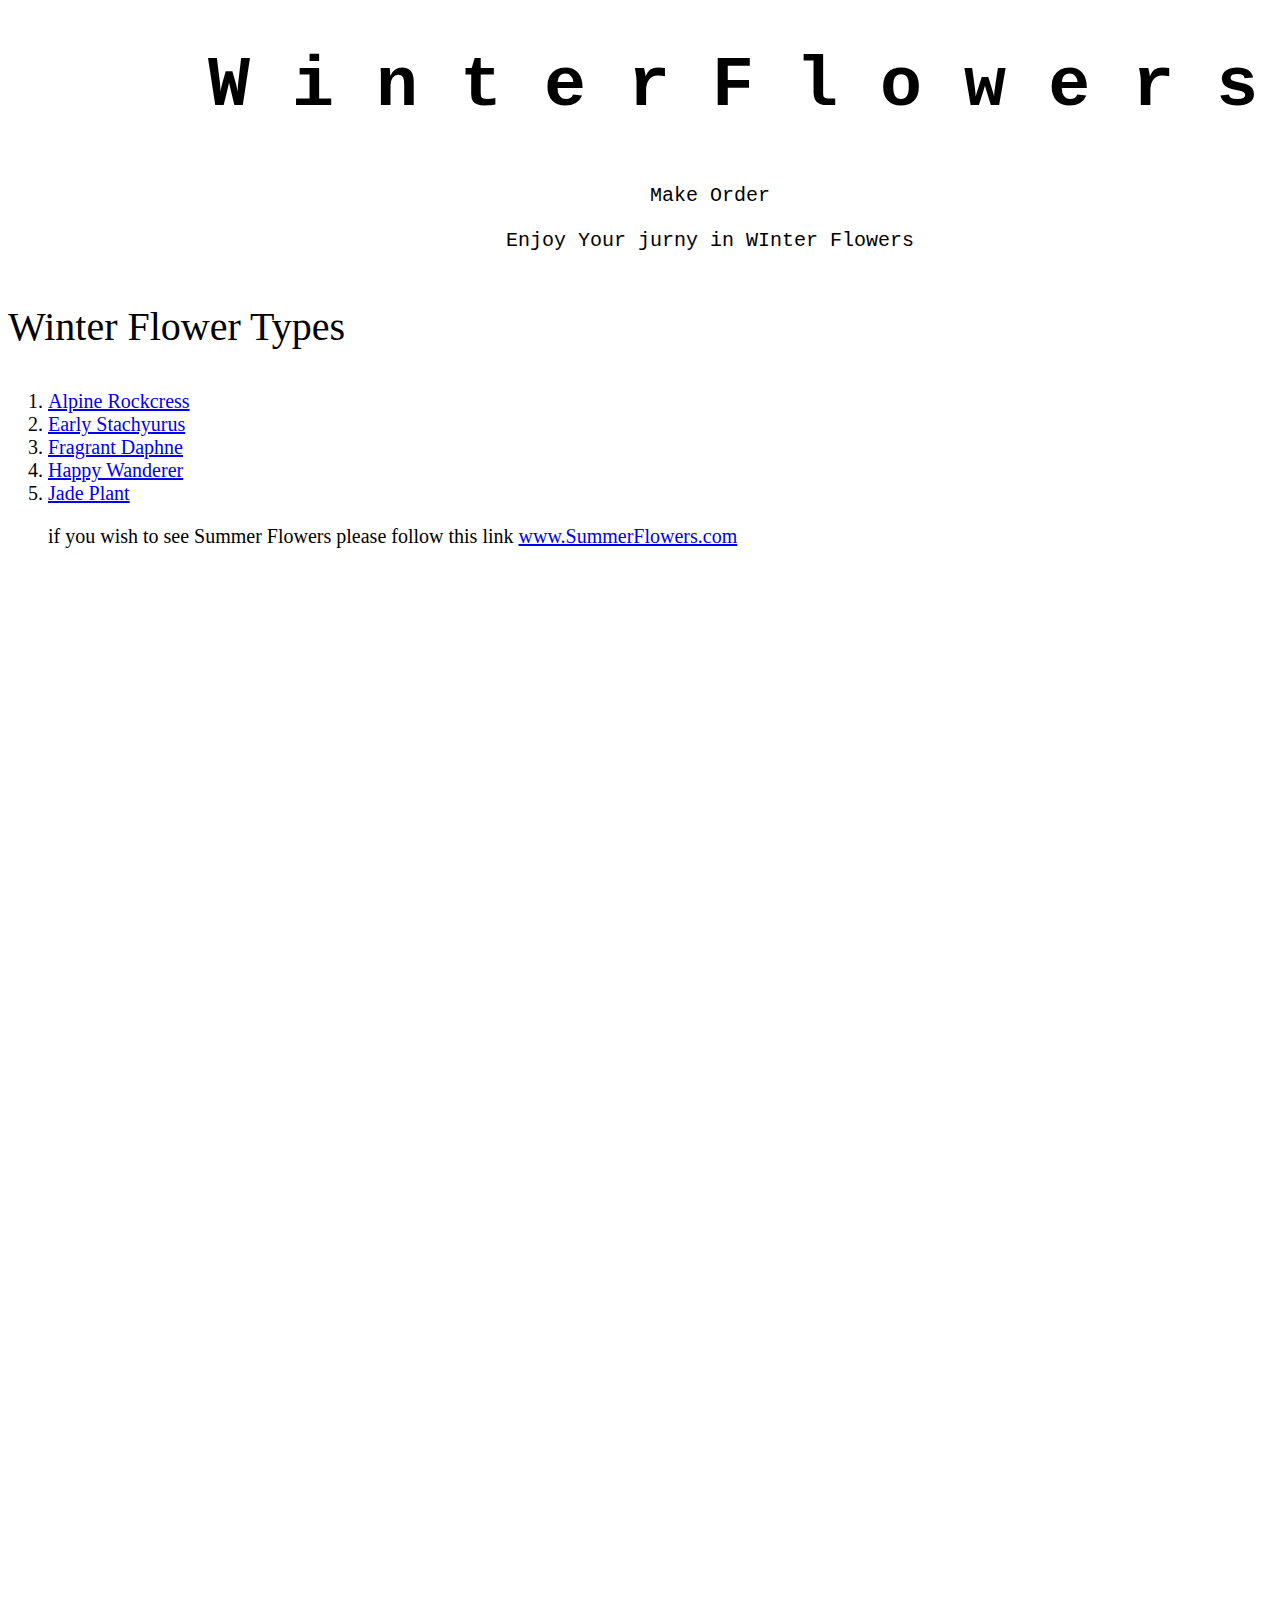
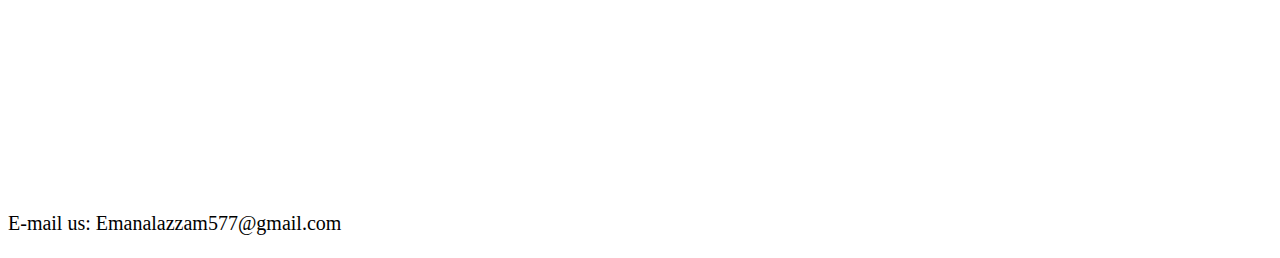
<file: index.html>
<!DOCTYPE html>

<html>
    <head> 
<title > Flower Online Market </title>

<link rel="stylesheet" href="style.css">




</head>

<body > 


<h1 id="mainheader"> W i n t e r F l o w e r s </h1>
<nav>
    <ul>
        <li id="bodyh1"> Make Order </li>
        <li id="bodyh1">Enjoy Your jurny in WInter Flowers</li>

    </ul>
</nav>
    <p id="body2" >Winter Flower Types </p>


    <ol id="body3">
        <li><a rel="stylesheet" href="Alpine_Rockcress.html">Alpine Rockcress</a></li>
        <li><a rel="stylesheet" href="Early_Stachyurus.html">Early Stachyurus</a></li>
        <li><a rel="stylesheet" href="Fragrant_Daphne.html">Fragrant Daphne</a></li>
        <li><a rel="stylesheet" href="Happy_Wanderer.html">Happy Wanderer</a></li>
        <li><a rel="stylesheet" href="Jade_Plant.html">Jade Plant</a></li>
        <p>if you wish to see Summer Flowers please follow this link <a href="https://halakhamayseh.github.io/HTML_SCC/">www.SummerFlowers.com</a></p>
    </ol>    
</body>
<footer>
    <p>E-mail us: Emanalazzam577@gmail.com</p>
  </footer>
</html>
</file>
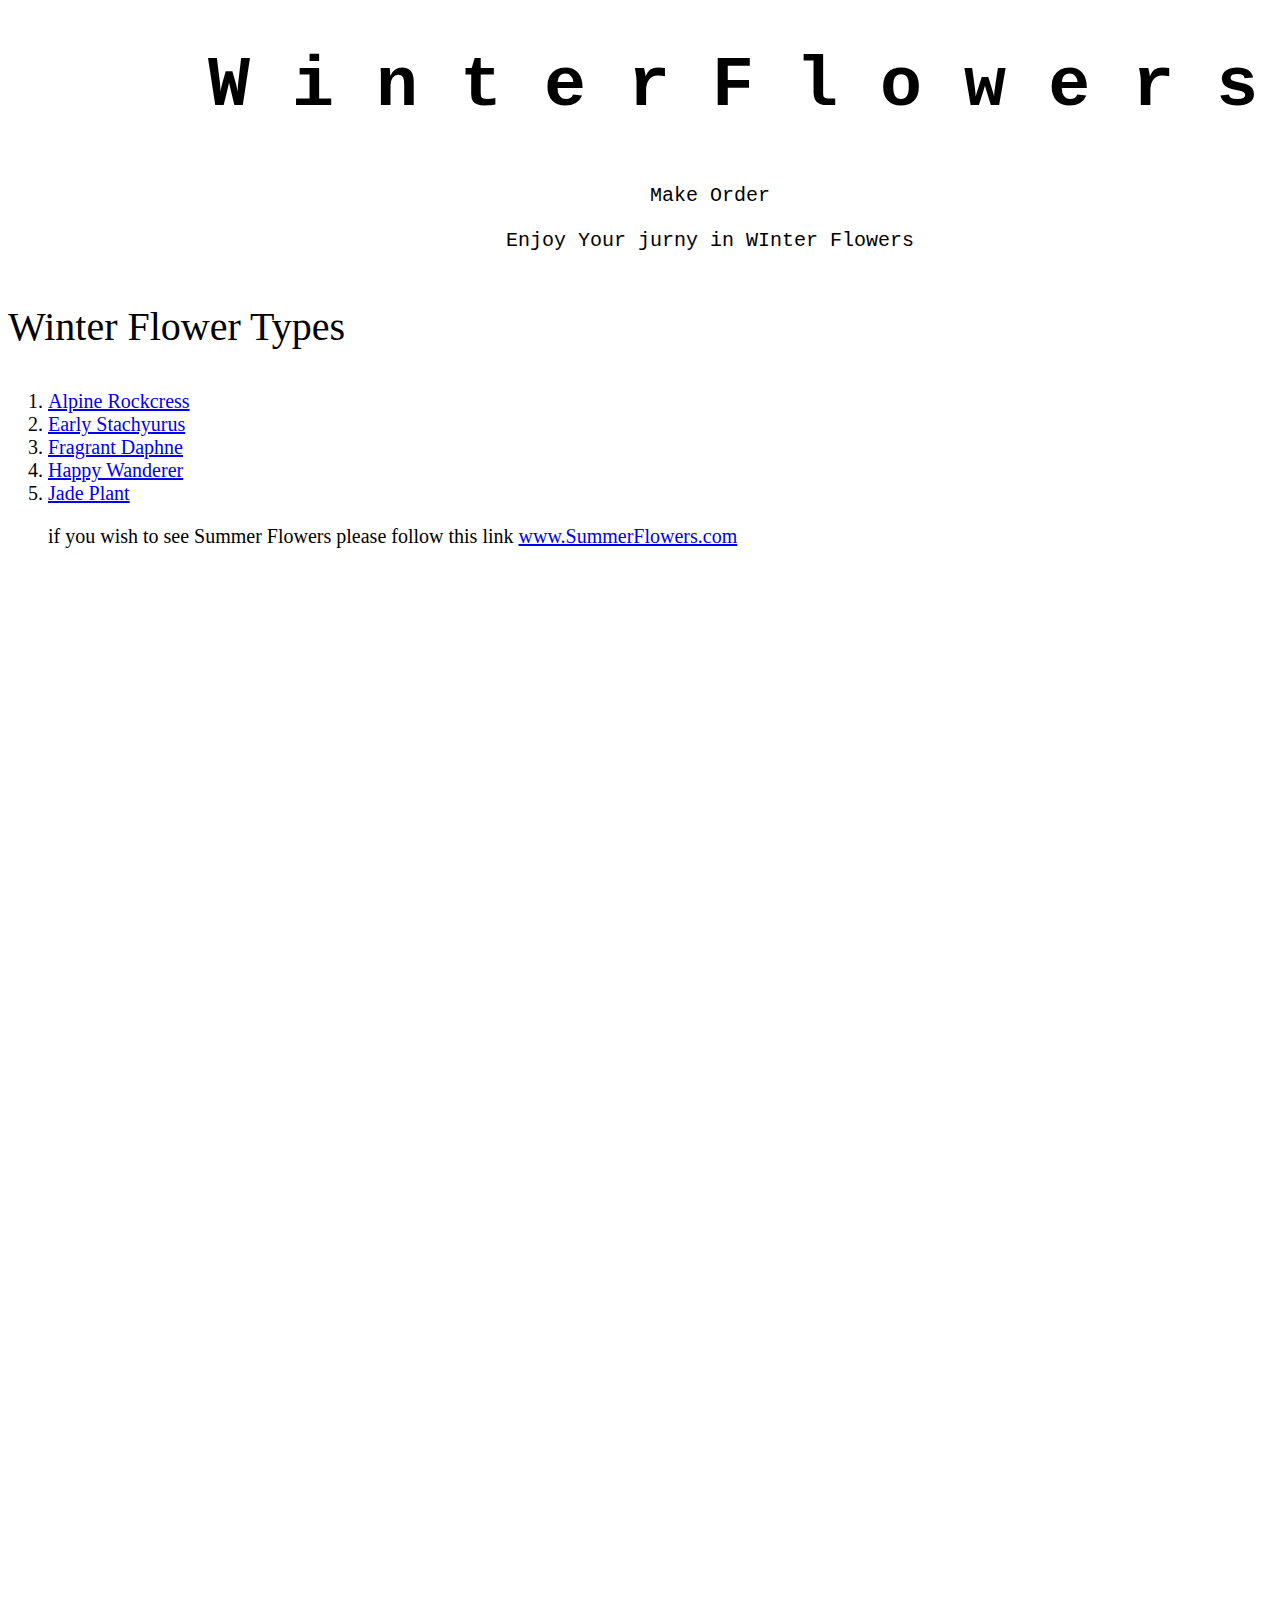
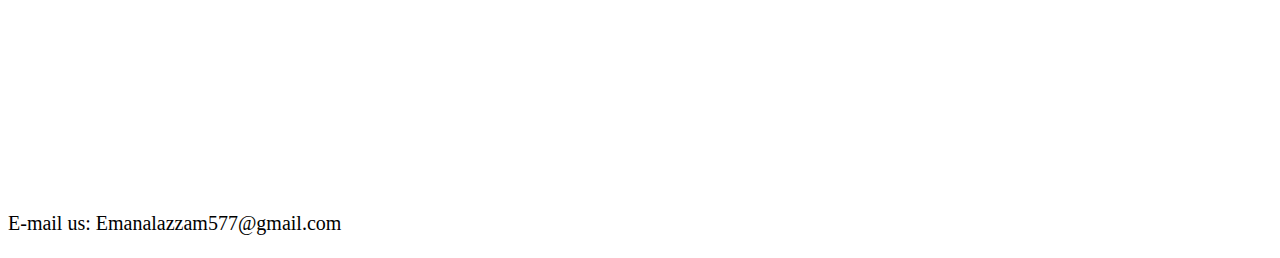
<file: javascript/index.html>
<!DOCTYPE html>

<html>
    <head> 
<title > Flower Online Market </title>

<link rel="stylesheet" href="style.css">




</head>

<body> 


<h1 id="mainheader"> W i n t e r F l o w e r s </h1>
<nav>
    <ul>
        <li id="bodyh1"> Make Order </li>
        <li id="bodyh1">Enjoy Your jurny in WInter Flowers</li>

    </ul>
</nav>
    <p id="body2" >Winter Flower Types </p>


    <ol id="body3">
        <li><a rel="stylesheet" href="Alpine_Rockcress.html">Alpine Rockcress</a></li>
        <li><a rel="stylesheet" href="Early_Stachyurus.html">Early Stachyurus</a></li>
        <li><a rel="stylesheet" href="Fragrant_Daphne.html">Fragrant Daphne</a></li>
        <li><a rel="stylesheet" href="Happy_Wanderer.html">Happy Wanderer</a></li>
        <li><a rel="stylesheet" href="Jade_Plant.html">Jade Plant</a></li>
        <p>if you wish to see Summer Flowers please follow this link <a href="https://halakhamayseh.github.io/HTML_SCC/">www.SummerFlowers.com</a></p>


    </ol>
    <script src="action.js"> </script>
</body>
<footer>
    <p>E-mail us: Emanalazzam577@gmail.com</p>
  </footer>
</html>
</file>
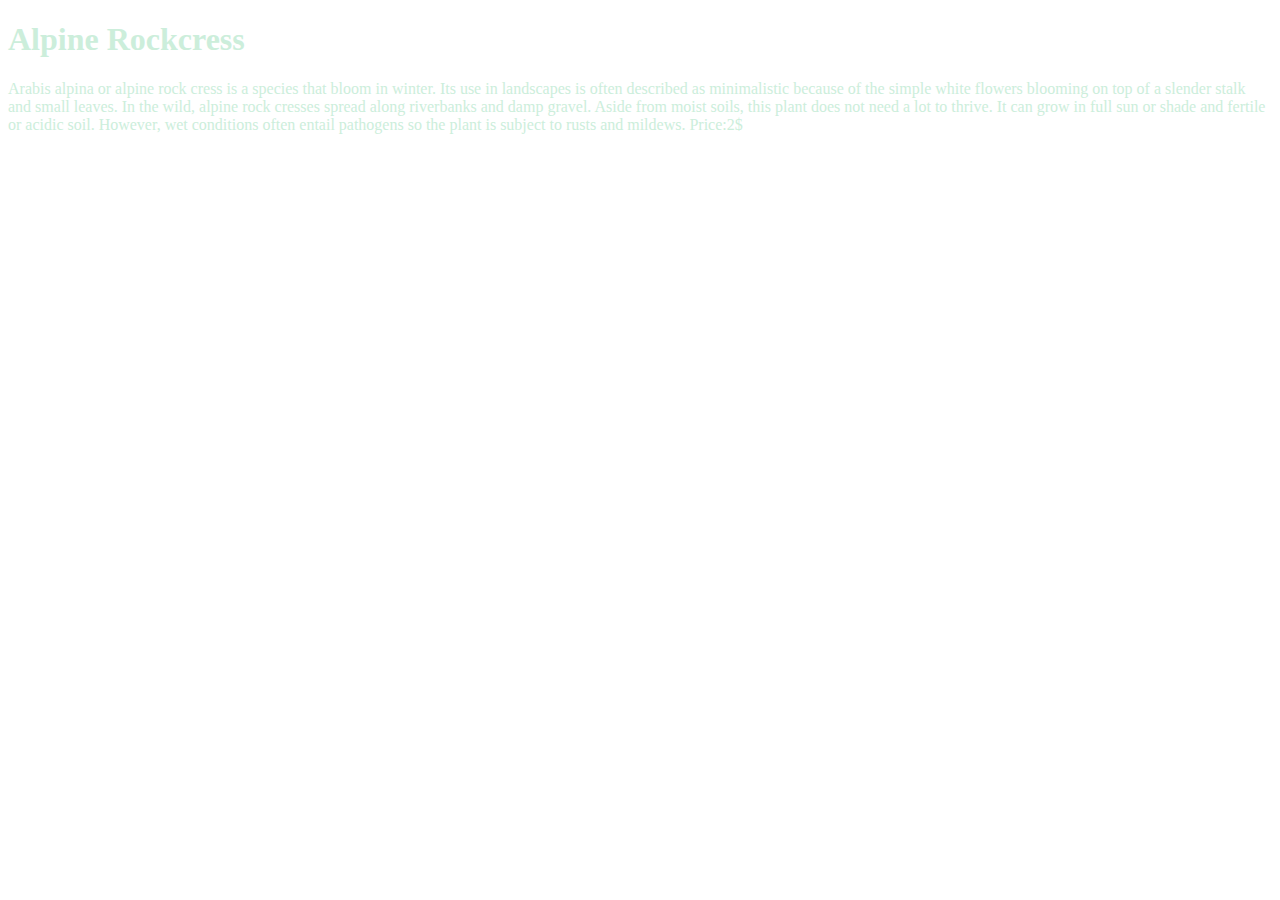
<file: Alpine_Rockcress.html>
<!DOCTYPE html>
<html>
<head>
    <title>
        Alpine Rockcress 
    </title>
</head>
<style>
    body{
    background-image: url('https://florgeous.com/wp-content/uploads/2019/11/alpine-rockcress.jpg');
    
}
</style>
<h1 style="color:rgb(204, 238, 219)">
    Alpine Rockcress 
</h1>
<body>
<p style="color:rgb(204, 238, 219)">
    Arabis alpina or alpine rock cress is a species that bloom in winter. Its use in landscapes is often described as minimalistic because of the simple white flowers blooming on top of a slender stalk and small leaves.
    In the wild, alpine rock cresses spread along riverbanks and damp gravel. Aside from moist soils, this plant does not need a lot to thrive.
    It can grow in full sun or shade and fertile or acidic soil. However, wet conditions often entail pathogens so the plant is subject to rusts and mildews. 
   
    Price:2$
</p>
</body>


</html>
</file>
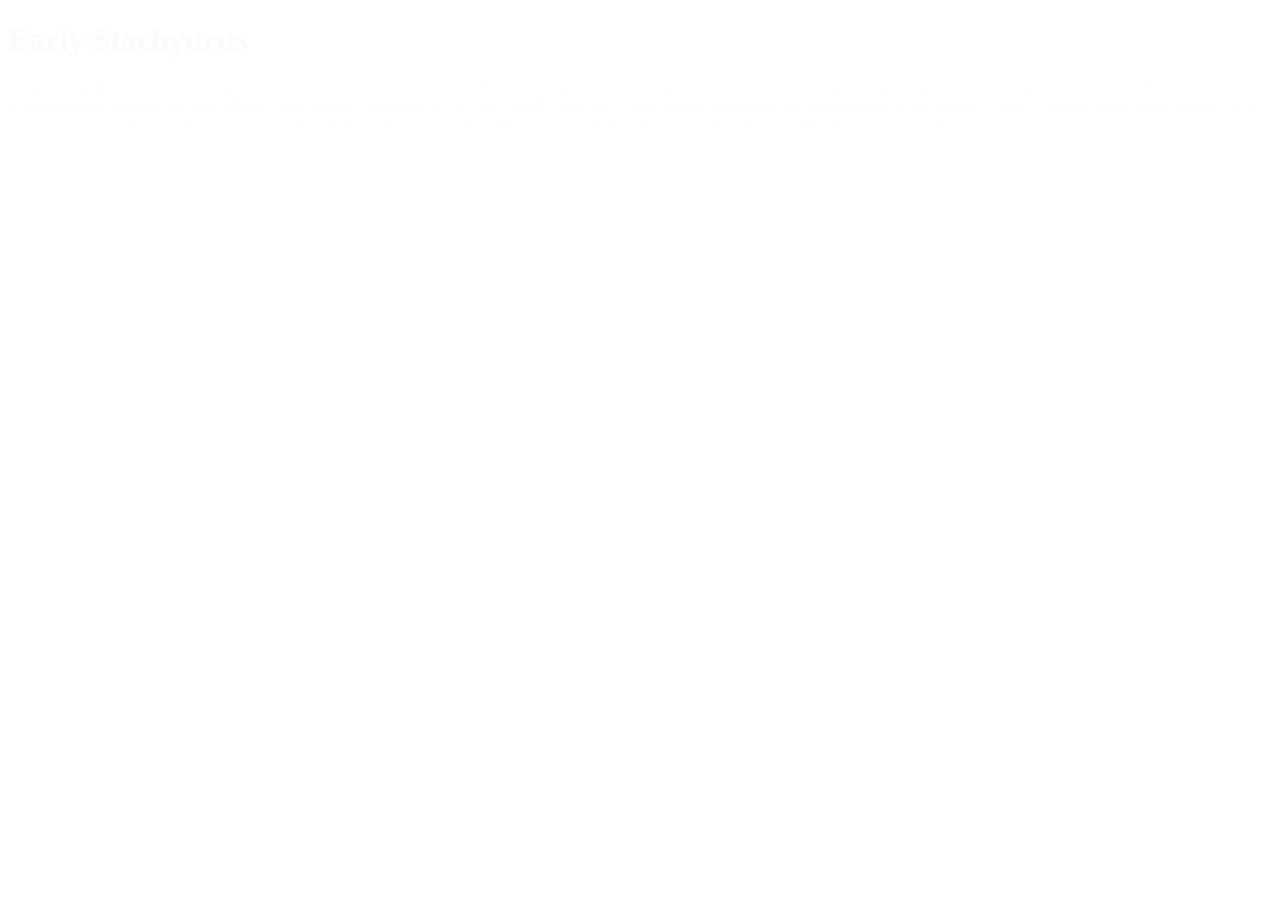
<file: Early_Stachyurus.html>
<!DOCTYPE html>
<html>
<head> 
<title> 
    Early Stachyurus
</title>
</head>
<style>
    body{
    background-image: url('https://florgeous.com/wp-content/uploads/2019/11/early-stachyurus.jpg');
}
</style>
<h1 style="color:rgb(249, 252, 250)"> 
    Early Stachyurus
</h1>
<body> 
<p style="color:rgb(251, 255, 253)">
    Early stachyurus or stachyurus praecox is a recipient of Award of Garden Merit and is probably one of the most beautiful flowers of winter.
    After the tree loses it leaves at the start of the season, strings of tiny round yellow-green florets hang in rows by the end of the bare spindly branches. This floral display is mesmerizing to look at as the flowers dance with the cool winter breeze.
    Early stachyurus is easy to grow. It may require rich, well-drained soil and full sun but once established, the plant will survive with little maintenance.

    Price:6$

</p>    
</body>
</html>
</file>
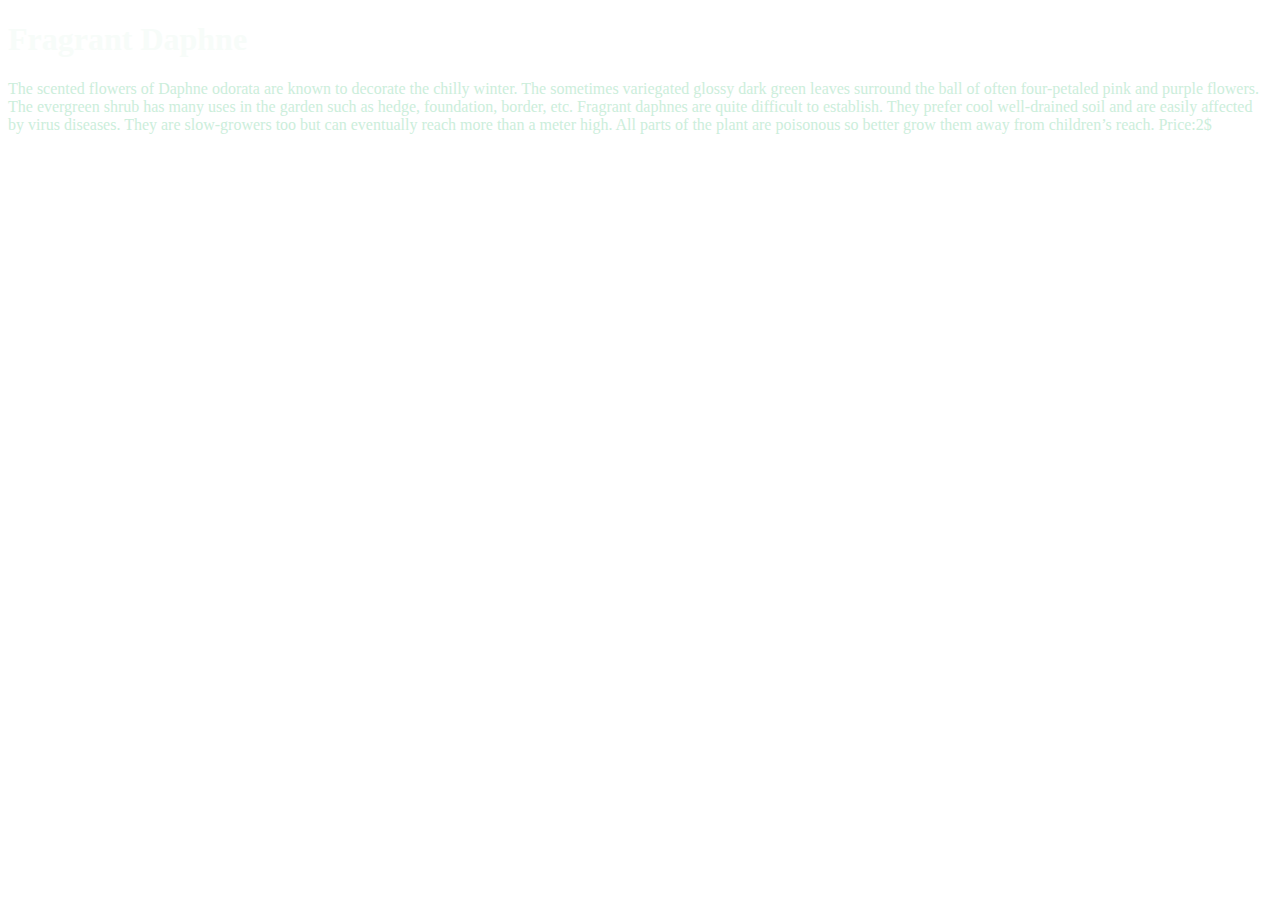
<file: Fragrant_Daphne.html>
<!DOCTYPE html>
<html>
    <head>

        <title>
            Fragrant Daphne
        </title>
    </head>
    <style>
        body{
        background-image: url('https://florgeous.com/wp-content/uploads/2019/11/fragrant-daphne.jpg');
    }
    </style>
    <h1 style="color:rgb(247, 252, 249)">
        Fragrant Daphne
    </h1>
    <body>
        <p style="color:rgb(204, 238, 219)">
            The scented flowers of Daphne odorata are known to decorate the chilly winter. 
            The sometimes variegated glossy dark green leaves surround the ball of often four-petaled pink and purple flowers. 
            The evergreen shrub has many uses in the garden such as hedge, foundation, border, etc.
            Fragrant daphnes are quite difficult to establish.
             They prefer cool well-drained soil and are easily affected by virus diseases. They are slow-growers too but can eventually reach more than a meter high. 
             All parts of the plant are poisonous so better grow them away from children’s reach.
             Price:2$

        </p>
    </body>
</html>
</file>
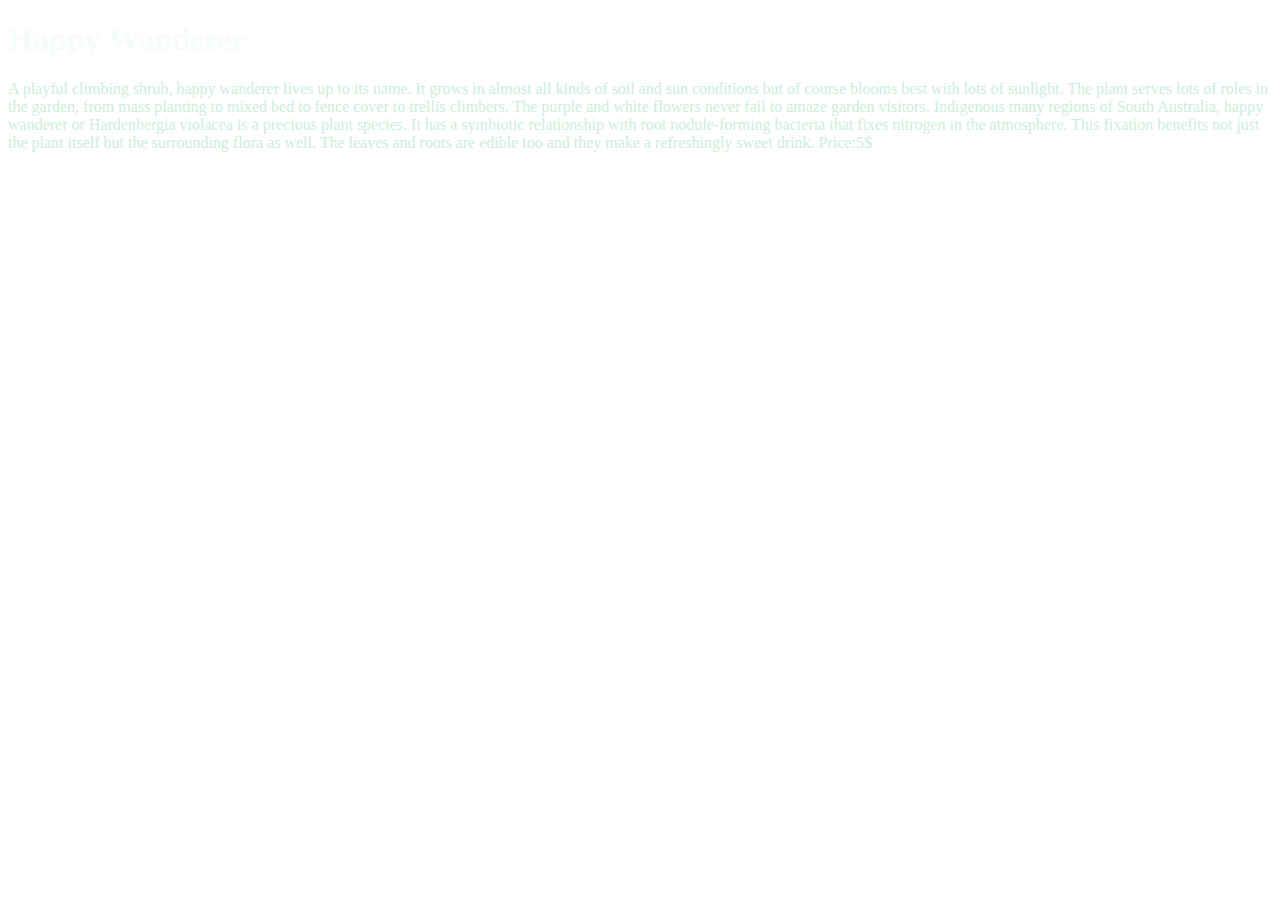
<file: Happy_Wanderer.html>
<!DOCTYPE html>
<html>
    <head>

        <title>
            Happy Wanderer
        </title>
    </head>
    <style>
        body{
        background-image: url('https://florgeous.com/wp-content/uploads/2019/11/happy-wanderer-flower.jpg');
    }
    </style>
    <h1 style="color:rgb(246, 252, 248)">
        Happy Wanderer  
    </h1>
    <body>
        <p style="color:rgb(204, 238, 219)">
            A playful climbing shrub, happy wanderer lives up to its name. 
            It grows in almost all kinds of soil and sun conditions but of course blooms best with lots of sunlight. 
            The plant serves lots of roles in the garden, from mass planting to mixed bed to fence cover to trellis climbers. 
            The purple and white flowers never fail to amaze garden visitors. Indigenous many regions of South Australia, happy wanderer or Hardenbergia violacea is a precious plant species. 
            It has a symbiotic relationship with root nodule-forming bacteria that fixes nitrogen in the atmosphere. This fixation benefits not just the plant itself but the surrounding flora as well. 
            The leaves and roots are edible too and they make a refreshingly sweet drink.
            Price:5$

        </p>
    </body>
</html>
</file>
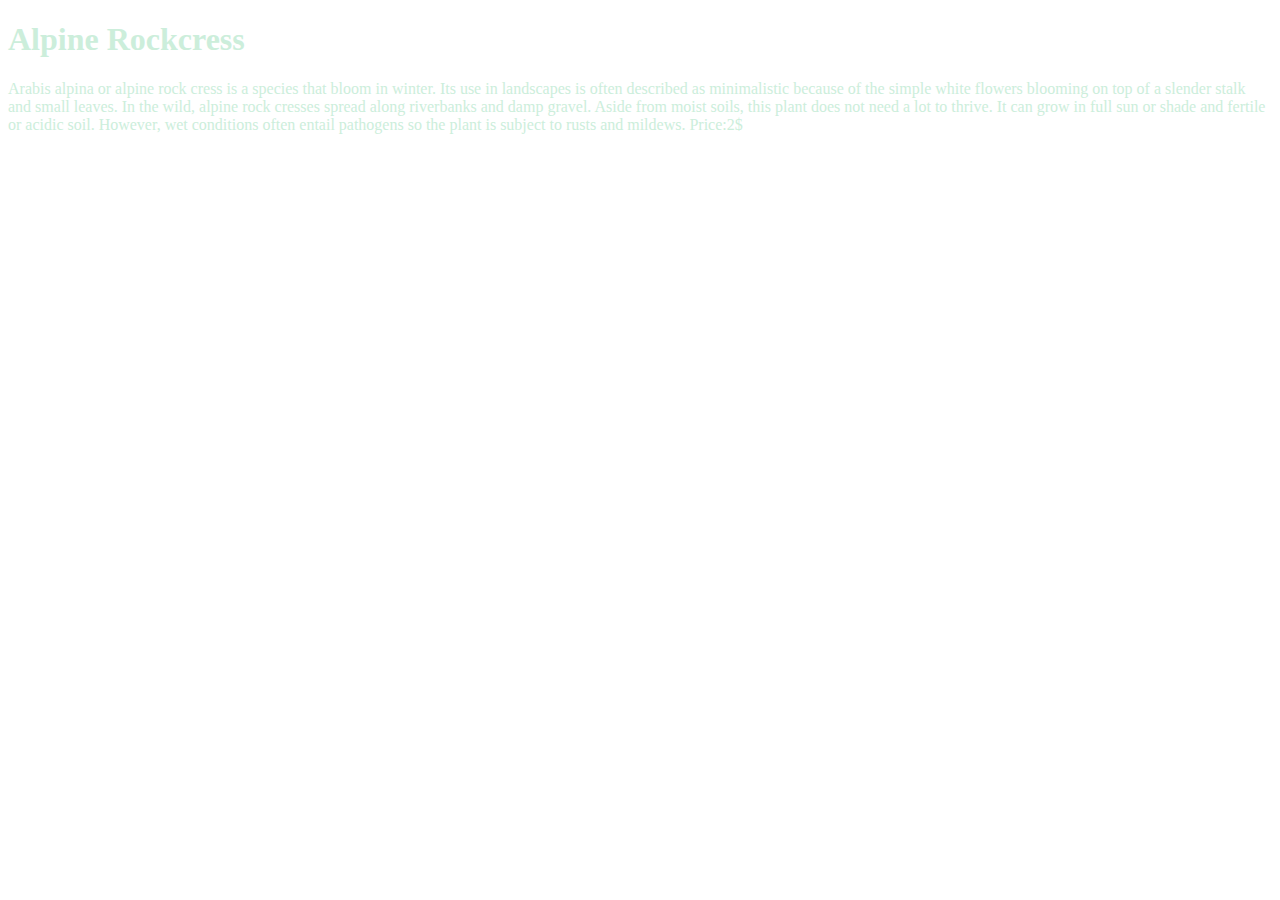
<file: javascript/Alpine_Rockcress.html>
<!DOCTYPE html>
<html>
<head>
    <title>
        Alpine Rockcress 
    </title>
</head>
<style>
    body{
    background-image: url('https://florgeous.com/wp-content/uploads/2019/11/alpine-rockcress.jpg');
    
}
</style>
<h1 style="color:rgb(204, 238, 219)">
    Alpine Rockcress 
</h1>
<body>
<p style="color:rgb(204, 238, 219)">
    Arabis alpina or alpine rock cress is a species that bloom in winter. Its use in landscapes is often described as minimalistic because of the simple white flowers blooming on top of a slender stalk and small leaves.
    In the wild, alpine rock cresses spread along riverbanks and damp gravel. Aside from moist soils, this plant does not need a lot to thrive.
    It can grow in full sun or shade and fertile or acidic soil. However, wet conditions often entail pathogens so the plant is subject to rusts and mildews. 
   
    Price:2$
</p>

</body>


</html>
</file>
<file: style.css>
#mainheader{
    margin-left: 200px;
    font-size:70px;

    font-family:monospace;
}
#bodyh1{
    font-size:20px;
    font-family: 'Courier New', Courier, monospace;
    overflow:auto;
    margin-left: 100px;
  display: block;
  text-align: center;
  padding: 11px 16px;
  text-decoration: none;

}

#body2{
    font-size:40px;
    float:none


}

#body3{
    font-size:20px;
    float:none;


}
body{
    background-image: url('https://st2.depositphotos.com/6304688/11185/i/950/depositphotos_111856782-stock-photo-blue-flowers-on-blue-background.jpg');
}

footer{
    margin: 100% 0 0 0;
    font-size:20px;
}
</file>
<file: javascript/style.css>
#mainheader{
    margin-left: 200px;
    font-size:70px;

    font-family:monospace;
}
#bodyh1{
    font-size:20px;
    font-family: 'Courier New', Courier, monospace;
    overflow:auto;
    margin-left: 100px;
  display: block;
  text-align: center;
  padding: 11px 16px;
  text-decoration: none;

}

#body2{
    font-size:40px;
    float:none


}

#body3{
    font-size:20px;
    float:none;


}
body{
    background-image: url('https://st2.depositphotos.com/6304688/11185/i/950/depositphotos_111856782-stock-photo-blue-flowers-on-blue-background.jpg');
}

footer{
    margin: 100% 0 0 0;
    font-size:20px;
}
</file>
